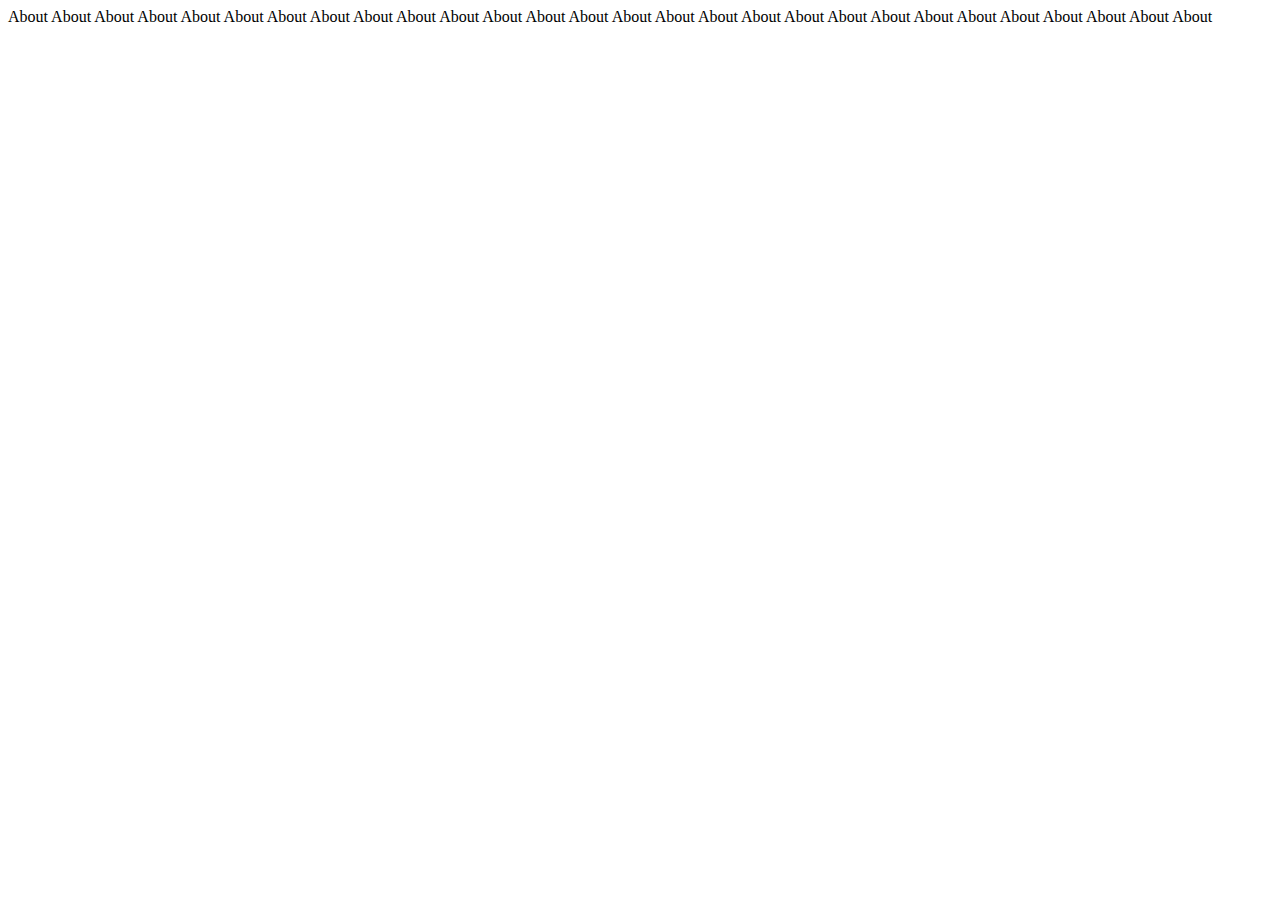
<file: pages/About.html>
<!DOCTYPE html>
<html lang="en">

<head>
    <meta charset="UTF-8">
    <meta name="viewport" content="width=device-width, initial-scale=1.0">
    <title>Document</title>
</head>

<body>
    About
    About
    About
    About
    About
    About
    About
    About
    About
    About
    About
    About
    About
    About
    About
    About
    About
    About
    About
    About
    About
    About
    About
    About
    About
    About
    About
    About
</body>

</html>
</file>
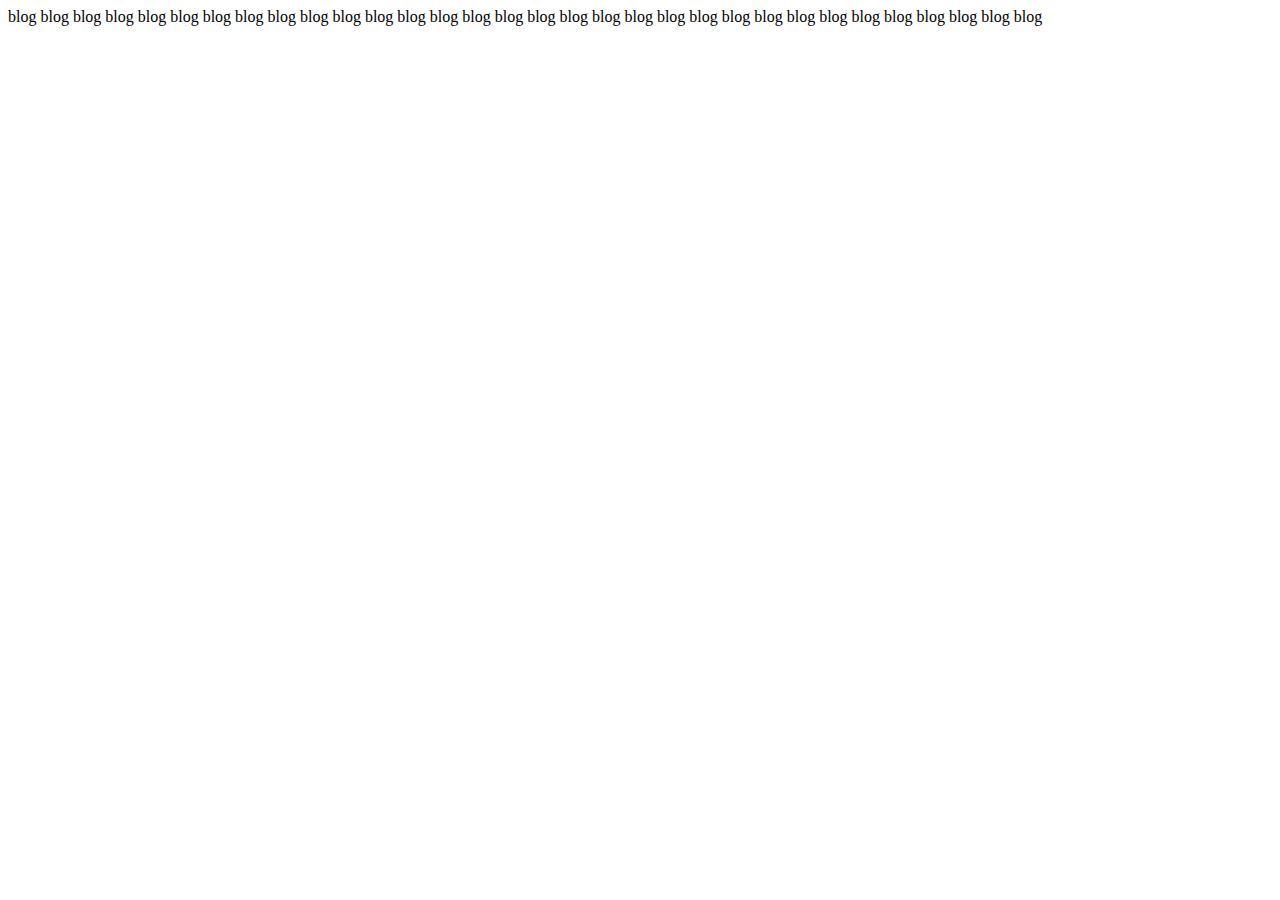
<file: pages/Blogs.html>
<!DOCTYPE html>
<html lang="en">

<head>
    <meta charset="UTF-8">
    <meta name="viewport" content="width=device-width, initial-scale=1.0">
    <title>Document</title>
</head>

<body>
    blog
    blog
    blog
    blog
    blog
    blog
    blog
    blog
    blog
    blog
    blog
    blog
    blog
    blog
    blog
    blog
    blog
    blog
    blog
    blog
    blog
    blog
    blog
    blog
    blog
    blog
    blog
    blog
    blog
    blog
    blog
    blog
</body>

</html>
</file>
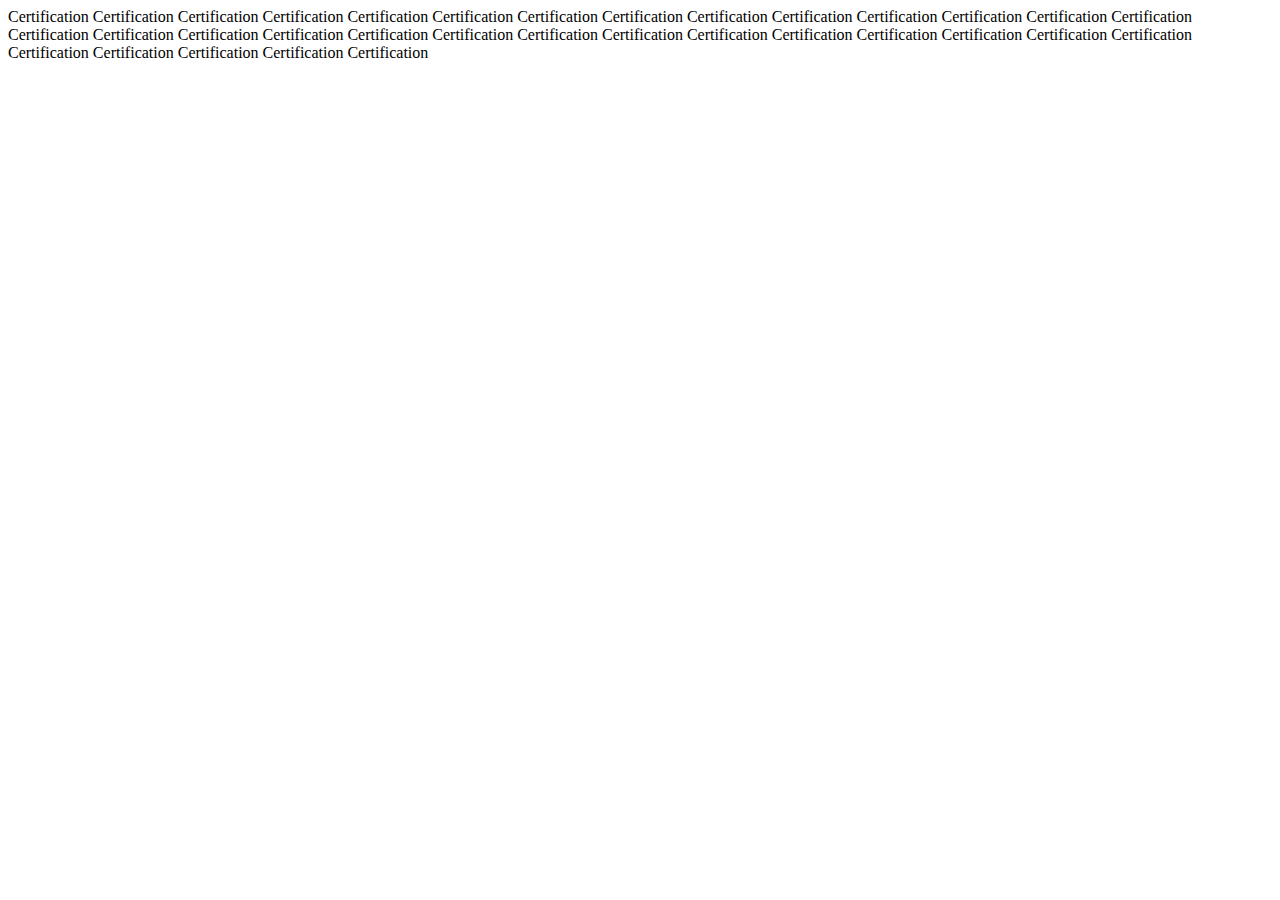
<file: pages/Certifications.html>
<!DOCTYPE html>
<html lang="en">

<head>
    <meta charset="UTF-8">
    <meta name="viewport" content="width=device-width, initial-scale=1.0">
    <title>Document</title>
</head>

<body>
    Certification
    Certification
    Certification
    Certification
    Certification
    Certification
    Certification
    Certification
    Certification
    Certification
    Certification
    Certification
    Certification
    Certification
    Certification
    Certification
    Certification
    Certification
    Certification
    Certification
    Certification
    Certification
    Certification
    Certification
    Certification
    Certification
    Certification
    Certification
    Certification
    Certification
    Certification
    Certification
    Certification
</body>

</html>
</file>
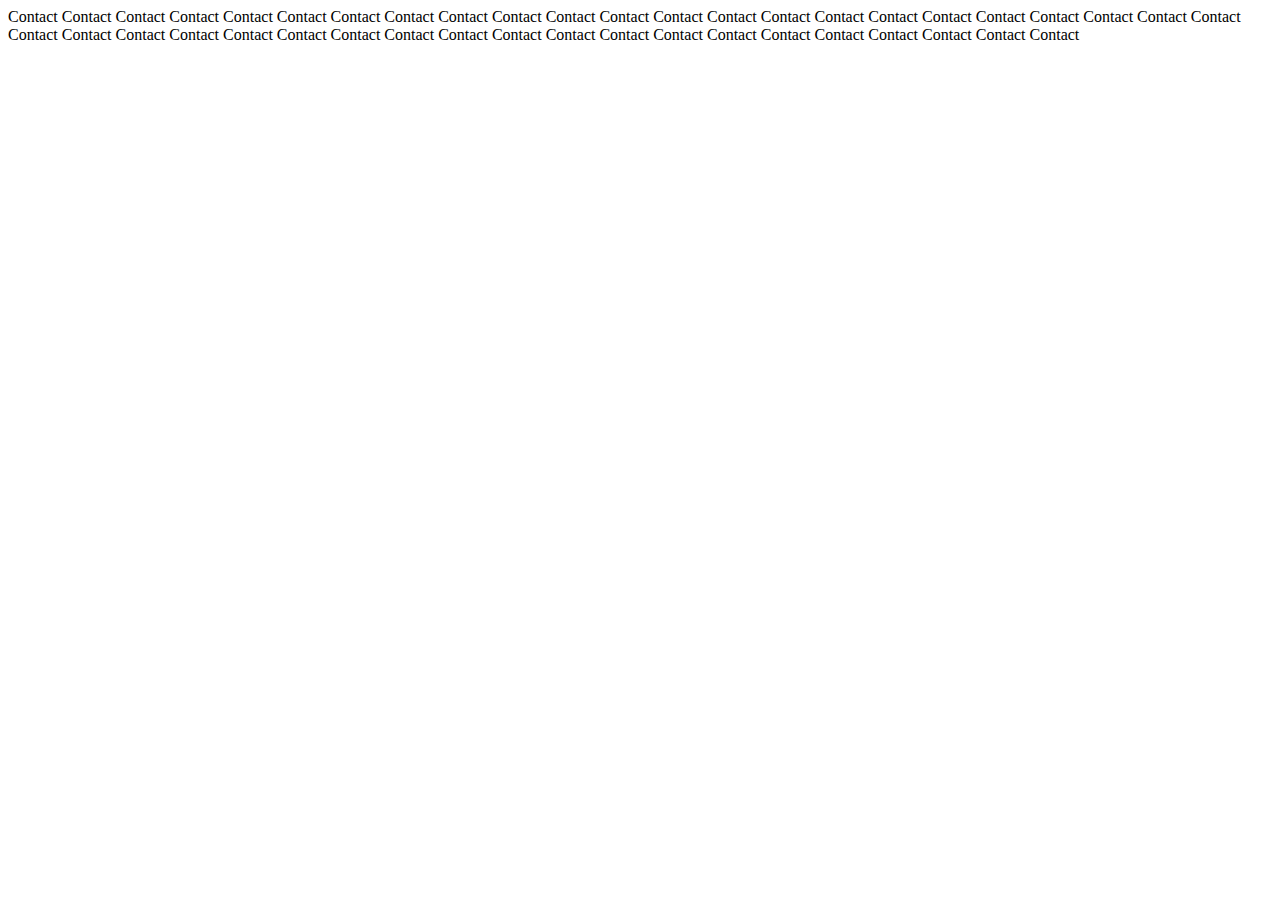
<file: pages/Contact.html>
<!DOCTYPE html>
<html lang="en">
<head>
    <meta charset="UTF-8">
    <meta name="viewport" content="width=device-width, initial-scale=1.0">
    <title>Document</title>
</head>
<body>
    Contact 
    Contact 
    Contact 
    Contact 
    Contact 
    Contact 
    Contact 
    Contact 
    Contact 
    Contact 
    Contact 
    Contact 
    Contact 
    Contact 
    Contact 
    Contact 
    Contact 
    Contact 
    Contact 
    Contact 
    Contact 
    Contact 
    Contact 
    Contact 
    Contact 
    Contact 
    Contact 
    Contact 
    Contact 
    Contact 
    Contact 
    Contact 
    Contact 
    Contact 
    Contact 
    Contact 
    Contact 
    Contact 
    Contact 
    Contact 
    Contact 
    Contact 
    Contact 
</body>
</html>
</file>
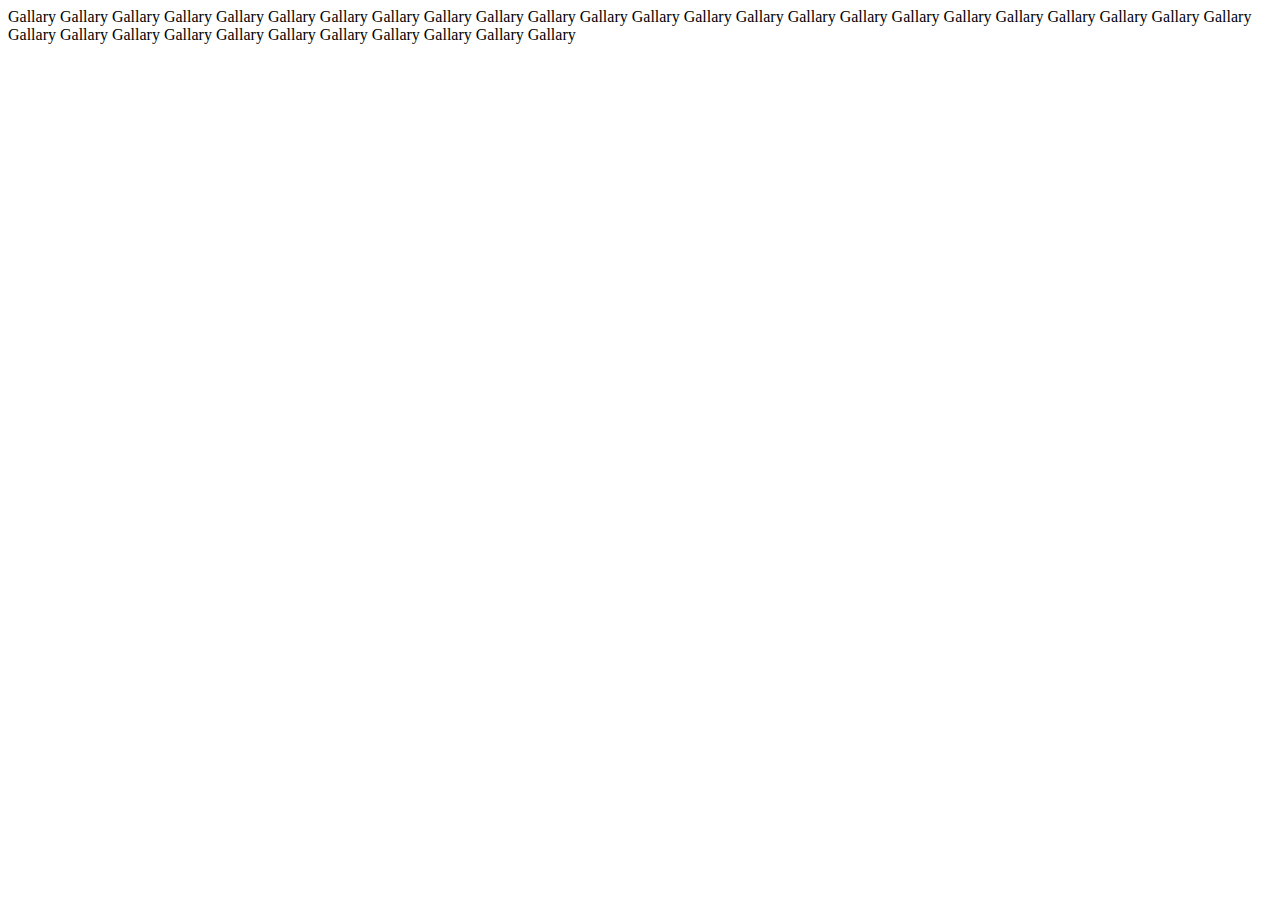
<file: pages/Gallery.html>
<!DOCTYPE html>
<html lang="en">

<head>
    <meta charset="UTF-8">
    <meta name="viewport" content="width=device-width, initial-scale=1.0">
    <title>Document</title>
</head>

<body>
    Gallary
    Gallary
    Gallary
    Gallary
    Gallary
    Gallary
    Gallary
    Gallary
    Gallary
    Gallary
    Gallary
    Gallary
    Gallary
    Gallary
    Gallary
    Gallary
    Gallary
    Gallary
    Gallary
    Gallary
    Gallary
    Gallary
    Gallary
    Gallary
    Gallary
    Gallary
    Gallary
    Gallary
    Gallary
    Gallary
    Gallary
    Gallary
    Gallary
    Gallary
    Gallary
</body>

</html>
</file>
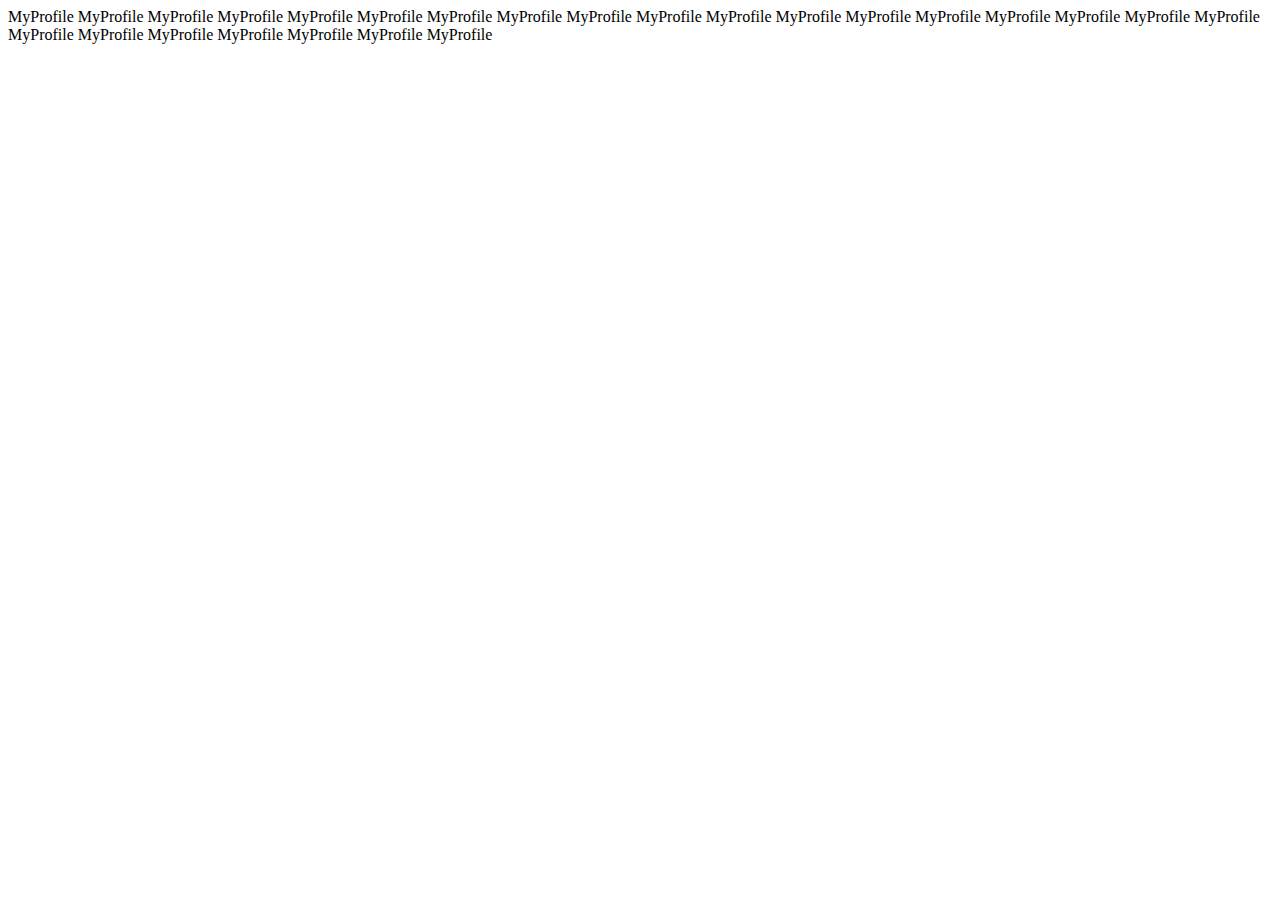
<file: pages/MyProfile.html>
<!DOCTYPE html>
<html lang="en">

<head>
    <meta charset="UTF-8">
    <meta name="viewport" content="width=device-width, initial-scale=1.0">
    <title>Document</title>
</head>

<body>
    MyProfile
    MyProfile
    MyProfile
    MyProfile
    MyProfile
    MyProfile
    MyProfile
    MyProfile
    MyProfile
    MyProfile
    MyProfile
    MyProfile
    MyProfile
    MyProfile
    MyProfile
    MyProfile
    MyProfile
    MyProfile
    MyProfile
    MyProfile
    MyProfile
    MyProfile
    MyProfile
    MyProfile
    MyProfile
</body>

</html>
</file>
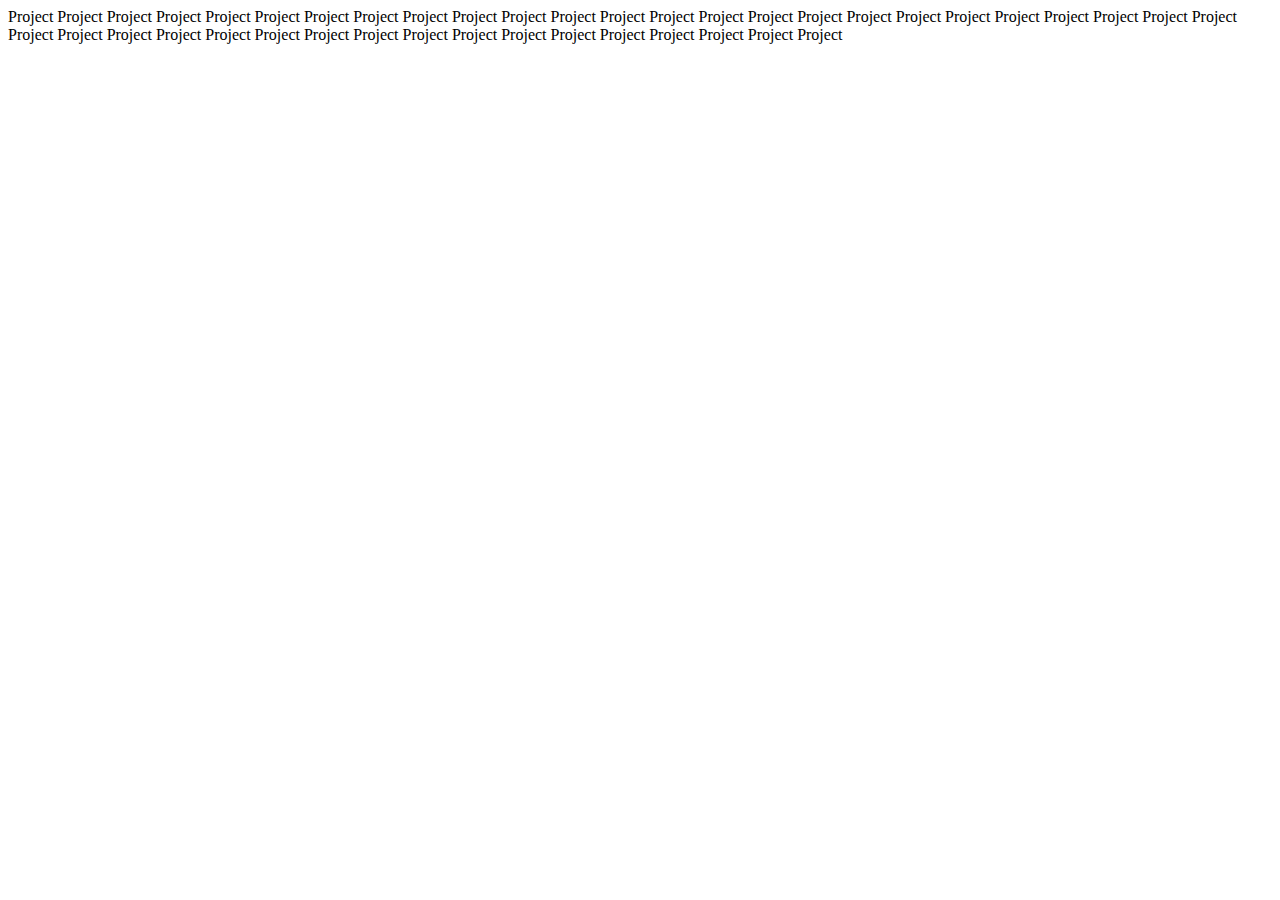
<file: pages/Projects.html>
<!DOCTYPE html>
<html lang="en">

<head>
    <meta charset="UTF-8">
    <meta name="viewport" content="width=device-width, initial-scale=1.0">
    <title>Document</title>
</head>

<body>
    Project
    Project
    Project
    Project
    Project
    Project
    Project
    Project
    Project
    Project
    Project
    Project
    Project
    Project
    Project
    Project
    Project
    Project
    Project
    Project
    Project
    Project
    Project
    Project
    Project
    Project
    Project
    Project
    Project
    Project
    Project
    Project
    Project
    Project
    Project
    Project
    Project
    Project
    Project
    Project
    Project
    Project
</body>

</html>
</file>
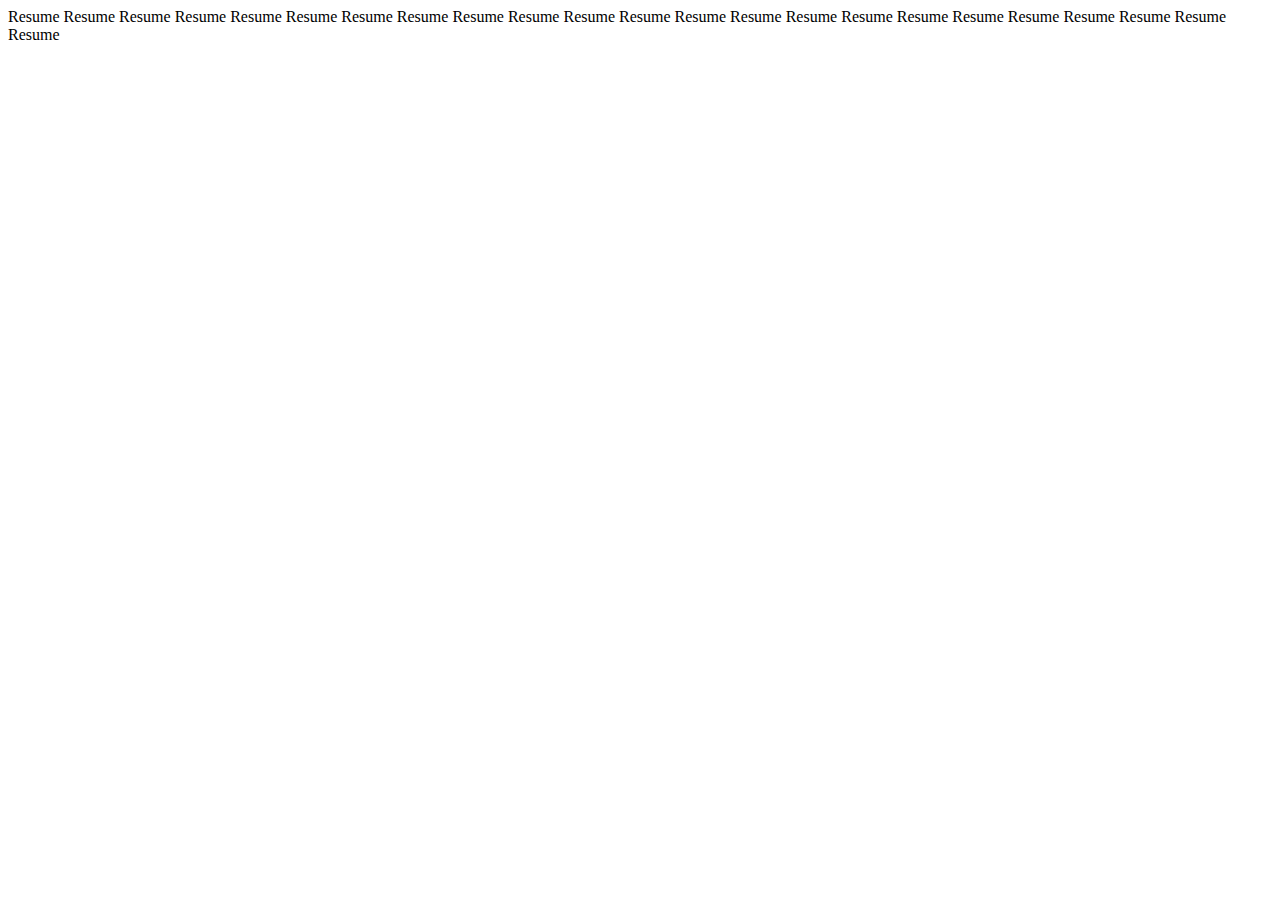
<file: pages/Resume.html>
<!DOCTYPE html>
<html lang="en">

<head>
    <meta charset="UTF-8">
    <meta name="viewport" content="width=device-width, initial-scale=1.0">
    <title>Document</title>
</head>

<body>
    Resume
    Resume
    Resume
    Resume
    Resume
    Resume
    Resume
    Resume
    Resume
    Resume
    Resume
    Resume
    Resume
    Resume
    Resume
    Resume
    Resume
    Resume
    Resume
    Resume
    Resume
    Resume
    Resume
</body>

</html>
</file>
